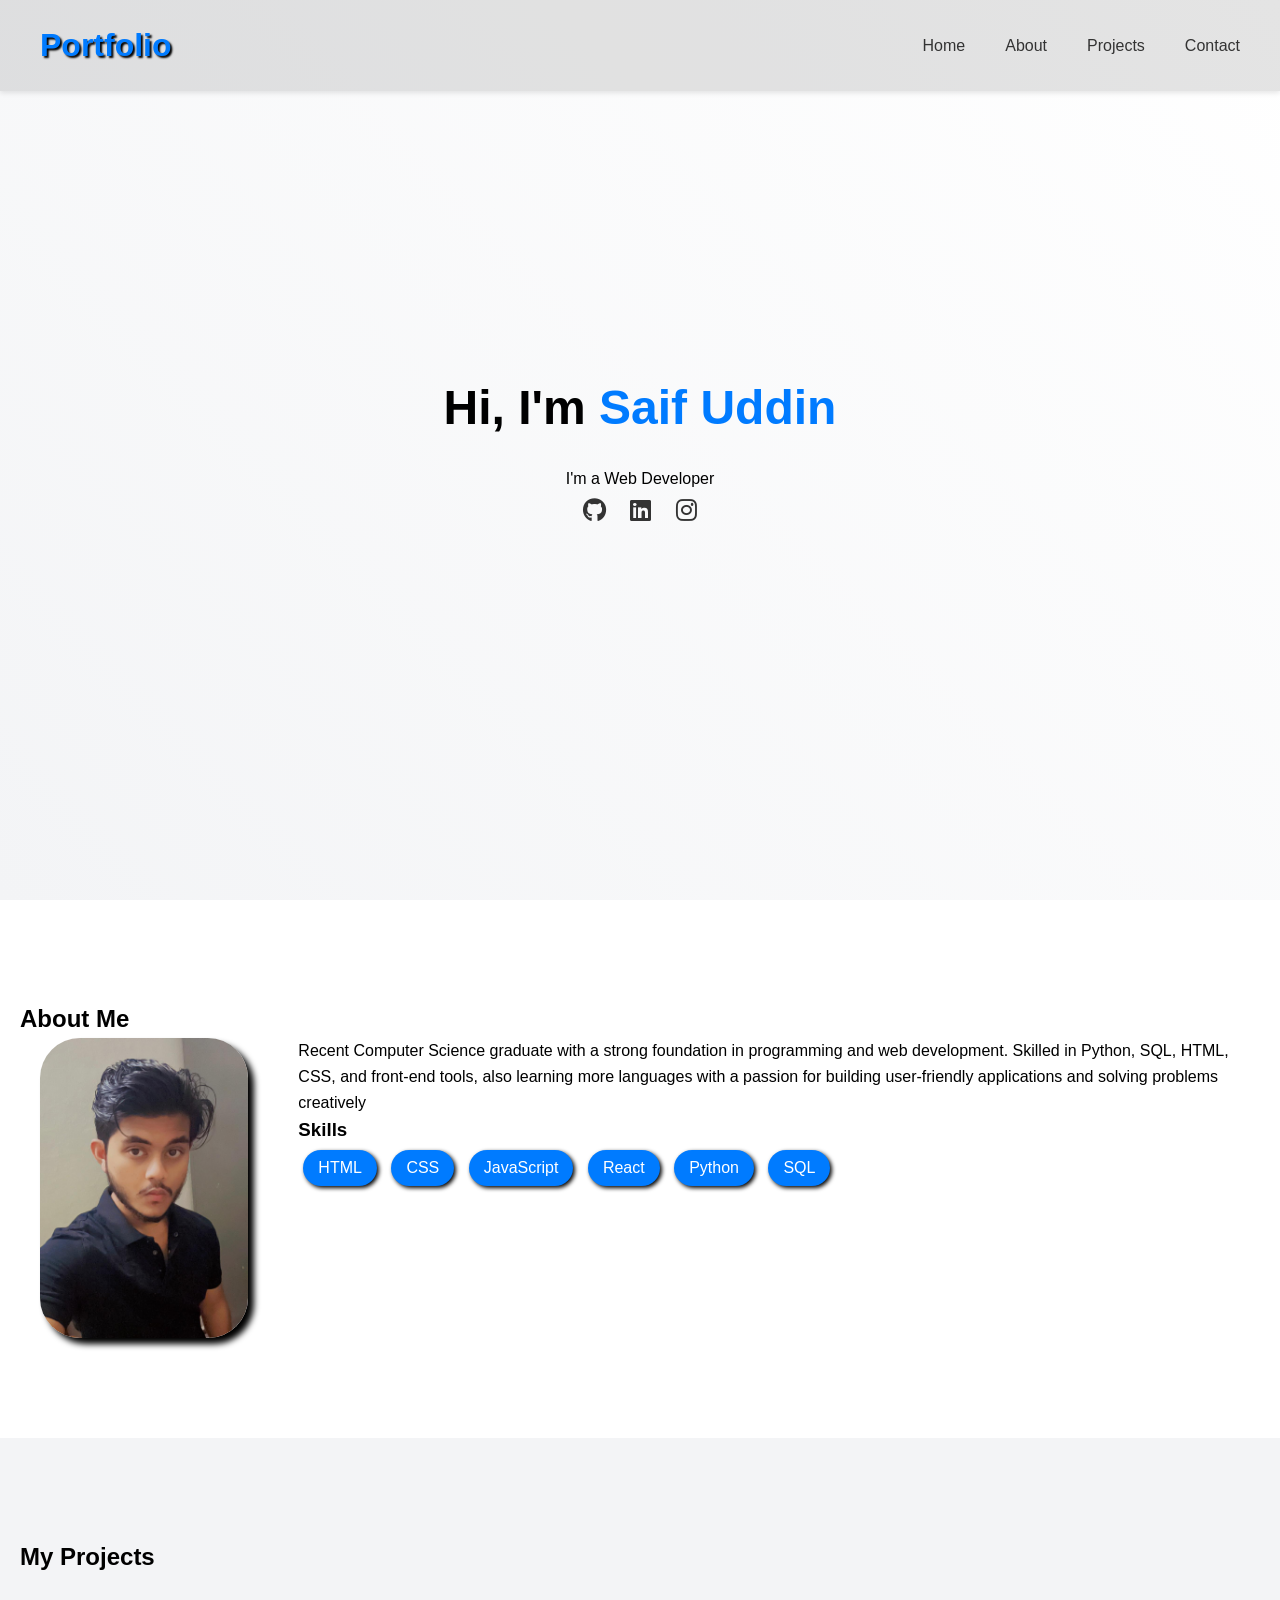
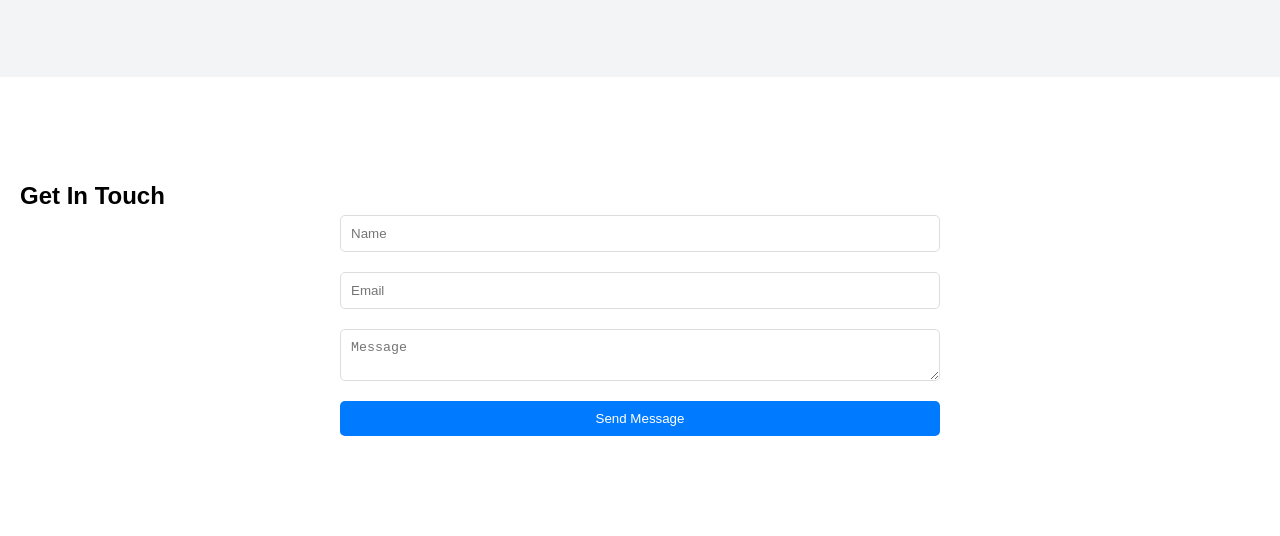
<file: index.html>
<!DOCTYPE html>
<html lang="en">
<head>
    <meta charset="UTF-8">
    <meta name="viewport" content="width=device-width, initial-scale=1.0">
    <title>My Portfolio</title>
    <link rel="stylesheet" href="port.css">
    <link rel="stylesheet" href="https://cdnjs.cloudflare.com/ajax/libs/font-awesome/6.0.0/css/all.min.css">
</head>
<body>
    <!-- Navigation -->
    <nav>
        <div class="logo">Portfolio</div>
        <ul class="nav-links">
            <li><a href="#home">Home</a></li>
            <li><a href="#about">About</a></li>
            <li><a href="#projects">Projects</a></li>
            <li><a href="#contact">Contact</a></li>
        </ul>
    </nav>

    <!-- Hero Section -->
    <section id="home" class="hero">
        <div class="hero-content">
            <h1>Hi, I'm <span class="highlight">Saif Uddin</span></h1>
            <p class="typing-text">I'm a </p>
            <div class="social-links">
                <a href="https://github.com/SaifMohammed8"target="_blank"><i class="fab fa-github"></i></a>
                <a href="https://www.linkedin.com/in/mohammed-saif-uddin-27a10a340/"target="_blank"><i class="fab fa-linkedin"></i></a>
                <a href="https://www.instagram.com/imsaifmohd/"target="_blank"><i class="fab fa-instagram"></i></a>
            </div>
        </div>
    </section>

    <!-- About Section -->
    <section id="about" class="about">
        <h2>About Me</h2>
        <div class="about-content">
            <img src="WhatsApp Image 2024-12-30 at 02.02.20_cf2c1ca2.jpg" alt="Profile Picture">
            <div class="about-text">
                <p>Recent Computer Science graduate with a strong foundation in programming and web
                    development. Skilled in Python, SQL, HTML, CSS, and front-end tools, also learning more
                    languages with a passion for building user-friendly applications and solving problems creatively</p>
                <div class="skills">
                    <h3>Skills</h3>
                    <div class="skill-tags">
                        <span>HTML</span>
                        <span>CSS</span>
                        <span>JavaScript</span>
                        <span>React</span>
                        <span>Python</span>
                        <span>SQL</span>

                        <!-- Add more skills -->
                    </div>
                </div>
            </div>
        </div>
    </section>

    <!-- Projects Section -->
    <section id="projects" class="projects">
        <h2>My Projects</h2>
        <div class="project-grid">
            <!-- Project cards will be added here -->
        </div>
    </section>

    <!-- Contact Section -->
    <section id="contact" class="contact">
        <h2>Get In Touch</h2>
        <form id="contact-form">
            <input type="text" placeholder="Name" required>
            <input type="email" placeholder="Email" required>
            <textarea placeholder="Message" required></textarea>
            <button type="submit">Send Message</button>
        </form>
    </section>

    <script src="port.js"></script>
</body>
</html>
</file>
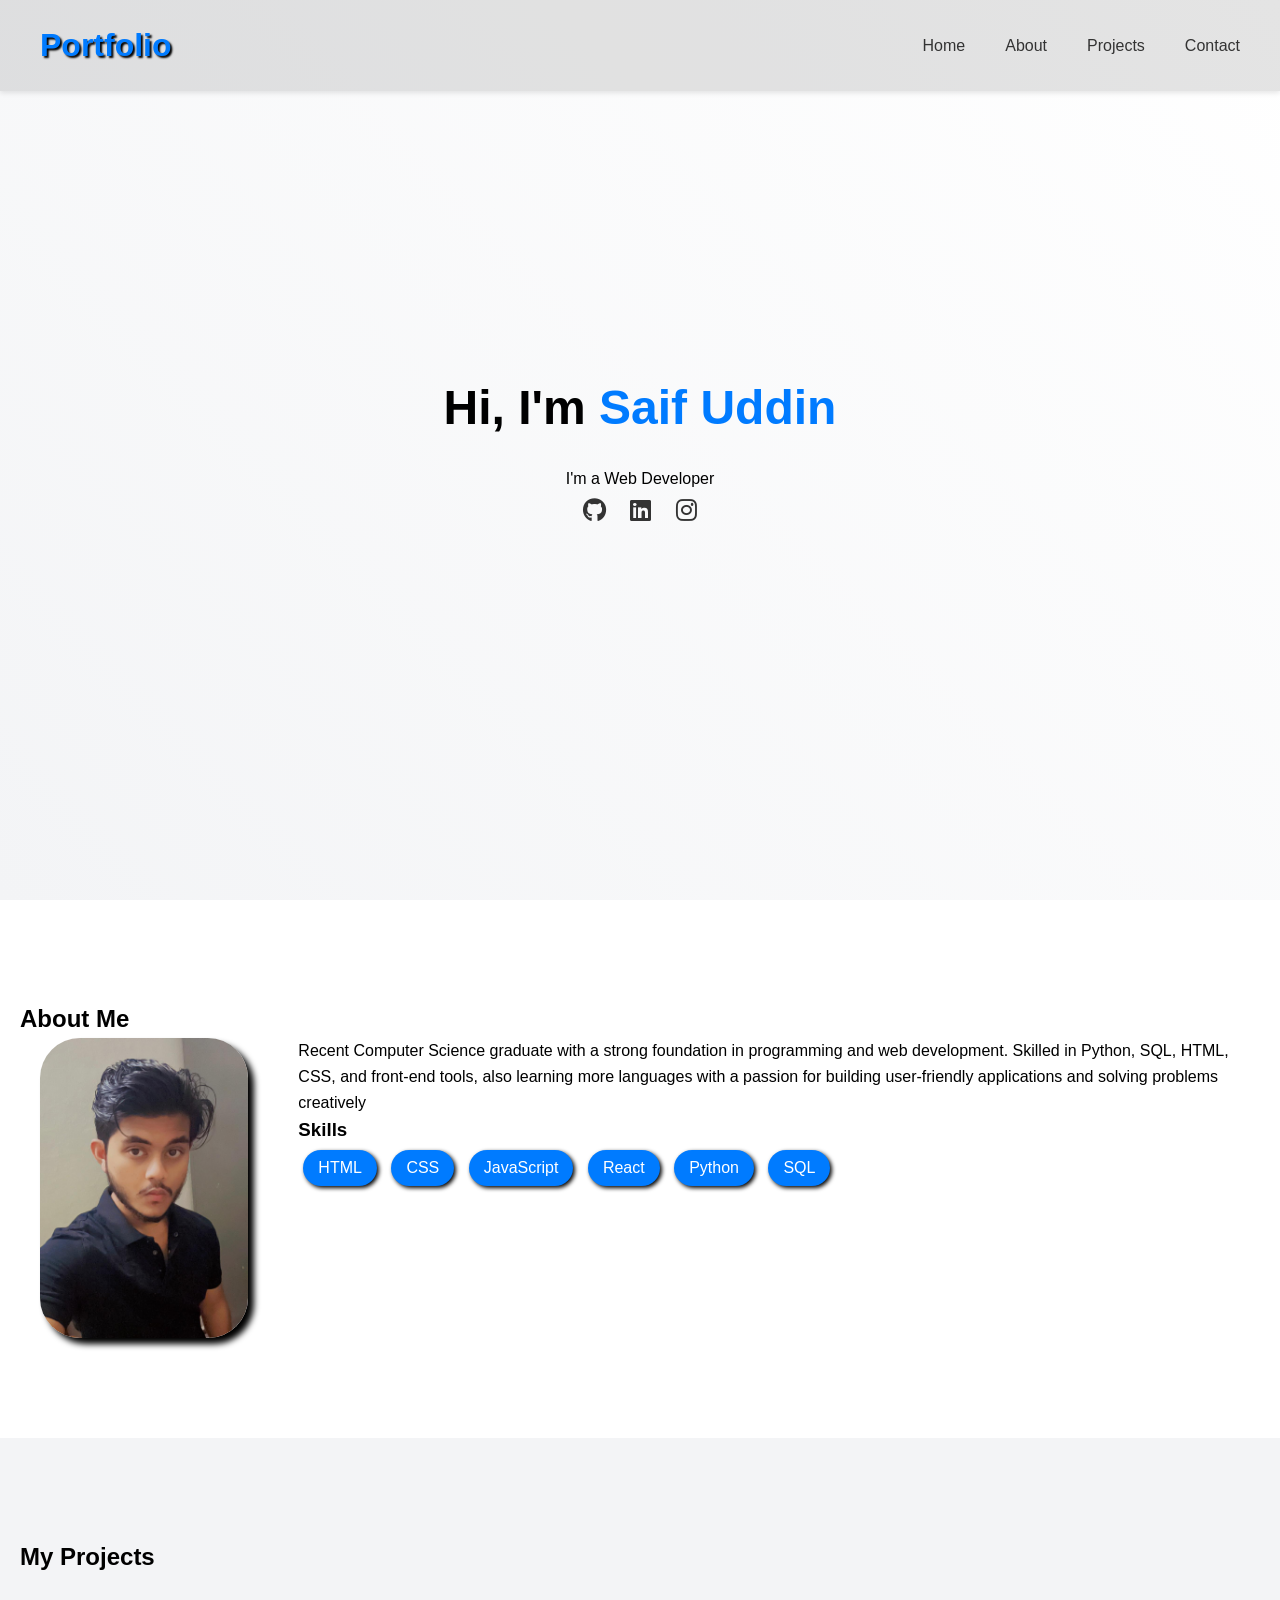
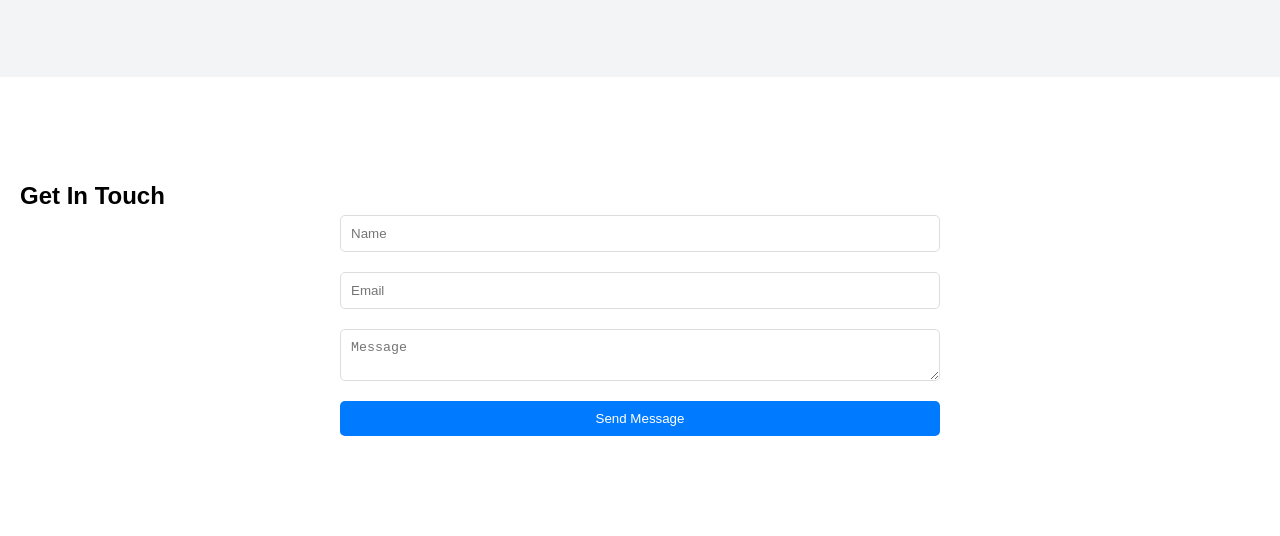
<file: port.html>
<!DOCTYPE html>
<html lang="en">
<head>
    <meta charset="UTF-8">
    <meta name="viewport" content="width=device-width, initial-scale=1.0">
    <title>My Portfolio</title>
    <link rel="stylesheet" href="port.css">
    <link rel="stylesheet" href="https://cdnjs.cloudflare.com/ajax/libs/font-awesome/6.0.0/css/all.min.css">
</head>
<body>
    <!-- Navigation -->
    <nav>
        <div class="logo">Portfolio</div>
        <ul class="nav-links">
            <li><a href="#home">Home</a></li>
            <li><a href="#about">About</a></li>
            <li><a href="#projects">Projects</a></li>
            <li><a href="#contact">Contact</a></li>
        </ul>
    </nav>

    <!-- Hero Section -->
    <section id="home" class="hero">
        <div class="hero-content">
            <h1>Hi, I'm <span class="highlight">Saif Uddin</span></h1>
            <p class="typing-text">I'm a </p>
            <div class="social-links">
                <a href="https://github.com/SaifMohammed8"target="_blank"><i class="fab fa-github"></i></a>
                <a href="https://www.linkedin.com/in/mohammed-saif-uddin-27a10a340/"target="_blank"><i class="fab fa-linkedin"></i></a>
                <a href="https://www.instagram.com/imsaifmohd/"target="_blank"><i class="fab fa-instagram"></i></a>
            </div>
        </div>
    </section>

    <!-- About Section -->
    <section id="about" class="about">
        <h2>About Me</h2>
        <div class="about-content">
            <img src="WhatsApp Image 2024-12-30 at 02.02.20_cf2c1ca2.jpg" alt="Profile Picture">
            <div class="about-text">
                <p>Recent Computer Science graduate with a strong foundation in programming and web
                    development. Skilled in Python, SQL, HTML, CSS, and front-end tools, also learning more
                    languages with a passion for building user-friendly applications and solving problems creatively</p>
                <div class="skills">
                    <h3>Skills</h3>
                    <div class="skill-tags">
                        <span>HTML</span>
                        <span>CSS</span>
                        <span>JavaScript</span>
                        <span>React</span>
                        <span>Python</span>
                        <span>SQL</span>

                        <!-- Add more skills -->
                    </div>
                </div>
            </div>
        </div>
    </section>

    <!-- Projects Section -->
    <section id="projects" class="projects">
        <h2>My Projects</h2>
        <div class="project-grid">
            <!-- Project cards will be added here -->
        </div>
    </section>

    <!-- Contact Section -->
    <section id="contact" class="contact">
        <h2>Get In Touch</h2>
        <form id="contact-form">
            <input type="text" placeholder="Name" required>
            <input type="email" placeholder="Email" required>
            <textarea placeholder="Message" required></textarea>
            <button type="submit">Send Message</button>
        </form>
    </section>

    <script src="port.js"></script>
</body>
</html>
</file>
<file: port.css>
/* General Styles */
* {
    margin: 0;
    padding: 0;
    box-sizing: border-box;
}

body {
    font-family: 'Arial', sans-serif;
    line-height: 1.6;
    scroll-behavior: smooth;
}

/* Navigation */
nav {
    position: fixed;
    width: 100%;
    padding: 20px;
    background-color: rgba(128, 128, 128, 0.213);
    display: flex;
    justify-content: space-between;
    align-items: center;
    box-shadow: 0 2px 5px rgba(0,0,0,0.1);
    z-index: 1000;
}
.logo{
    font-family: Arial, Helvetica, sans-serif;
    font-size: 2rem;
    font-weight: bold;
    text-shadow: 2px 2px 2px black;
    margin-left: 20px;
    color: #007bff;
    animation: logo-animation 10s linear infinite;
}
@keyframes logo-animation{
    0%{
        transform: translateX(0);
    }
    100%{
        transform: translateX(100%);
    }
}
.nav-links {
    display: flex;
    list-style: none;
}

.nav-links li a {
    padding: 10px 20px;
    text-decoration: none;
    color: #333;
    transition: color 0.3s;
}

.nav-links li a:hover {
    color: #007bff;
}

/* Hero Section */
.hero {
    height: 100vh;
    display: flex;
    align-items: center;
    justify-content: center;
    background: linear-gradient(45deg, #f3f4f6, #ffffff);
}

.hero-content {
    text-align: center;
}

.hero h1 {
    font-size: 3rem;
    margin-bottom: 20px;
}

.highlight {
    color: #007bff;
}

.social-links a {
    margin: 0 10px;
    font-size: 1.5rem;
    color: #333;
    transition: color 0.3s;
}

.social-links a:hover {
    color: #007bff;
}

/* About Section */
.about {
    padding: 100px 20px;
    background: #fff;
}

.about-content {
    display: flex;
    max-width: 1200px;
    margin: 0 auto;
    gap: 50px;
}

.about img {
    width: auto;
    border-radius: 40px;
    height: 300px;
    box-shadow: 6px 6px 6px black;
}

.skill-tags span {
    display: inline-block;
    padding: 5px 15px;
    margin: 5px;
    background: #007bff;
    color: white;
    border-radius: 20px;
    box-shadow: 2px 2px 4px black;
    cursor:pointer;
}

/* Projects Section */
.projects {
    padding: 100px 20px;
    background: #f3f4f6;
}

.project-grid {
    display: grid;
    grid-template-columns: repeat(auto-fit, minmax(300px, 1fr));
    gap: 30px;
    max-width: 1200px;
    margin: 0 auto;
}

/* Contact Section */
.contact {
    padding: 100px 20px;
    background: #fff;
}

#contact-form {
    max-width: 600px;
    margin: 0 auto;
    display: flex;
    flex-direction: column;
    gap: 20px;
}

input, textarea {
    padding: 10px;
    border: 1px solid #ddd;
    border-radius: 5px;
}

button {
    padding: 10px 20px;
    background: #007bff;
    color: white;
    border: none;
    border-radius: 5px;
    cursor: pointer;
    transition: background 0.3s;
}

button:hover {
    background: #0056b3;
}
</file>
